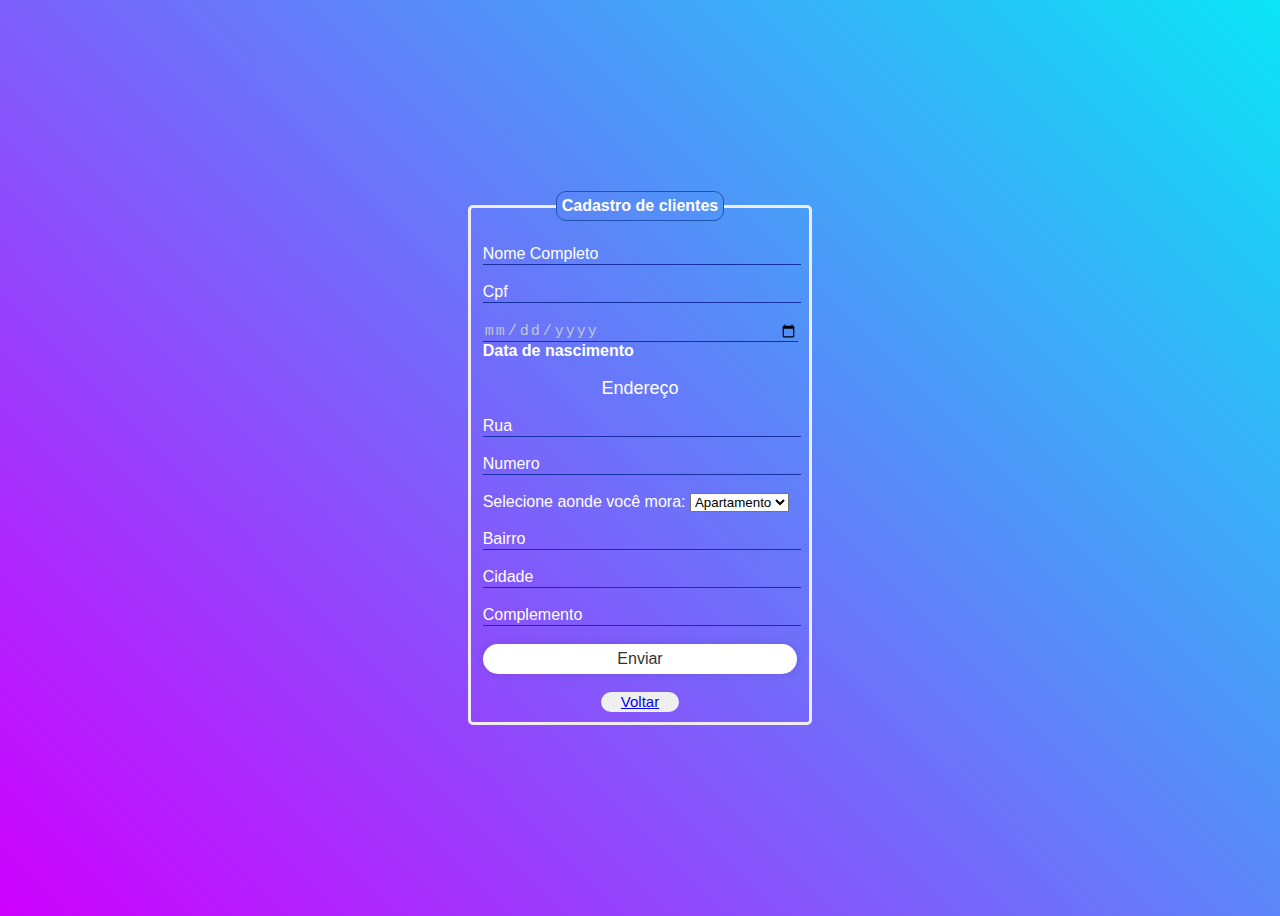
<file: formulario.html>
<!DOCTYPE html>
<html lang="pt">

<head>
    <meta charset="UTF-8">
    <link rel="stylesheet" href="formulario.css">
    <link rel="stylesheet" href="./responsivo2.css">
    <meta name="viewport" content="width=device-width, initial-scale=1.0">
    <title>cadastro</title>
</head>

<body>
    
    <div class="box">
        
        <form action=""></form>
        <fieldset>
            <legend><b>Cadastro de clientes</b></legend>
            <br>
            <div class="inputBox">
                <input type="text" name="nome" id="nome" class="inputUser" required>
                <label for="nome" class="labelInput">Nome Completo</label>
            </div>
            <br>

            <div class="inputBox">
                <input type="text" name="cpf" id="cpf" class="inputUser" required>
                <label for="cpf" class="labelInput">Cpf</label>
            </div>
            <br>

            <div class="inputBox">
                <input type="date" name="data_nascimento" id="data_nascimento" class="inputUser" required>
                <label for="data_nascimento"><b>Data de nascimento</b></label>
            </div>
           

            <div class="inputBox">
              
               <p>Endereço</p>
             
            </div>

            <div class="inputBox">
                <input type="text" name="rua" id="rua" class="inputUser" required>
                <label for="rua" class="labelInput">Rua</label><br>

            </div>
         
            <div class="inputBox">
                <input type="text" name="numero" id="numero" class="inputUser" required>
                <label for="numero" class="labelInput">Numero</label><br>

            </div>

            <div class="inputBox">
                <label for="domicilio">Selecione aonde você mora:</label>
                <select id="domicilio" name="domicilio">
                    <option value="apartamento">Apartamento</option>
                    <option value="apartamento">Casa</option>
                </select>
            </div>
            <br>
            <div class="inputBox">
                <input type="text" name="bairro" id="bairro" class="inputUser" required>
                <label for="bairro" class="labelInput">Bairro</label><br>


            </div>
          
          

            <div class="inputBox">
                <input type="text" name="cidade" id="cidade" class="inputUser" required>
                <label for="cidade" class="labelInput">Cidade</label><br>

            </div>
           
            <div class="inputBox">
                <input type="text" name="complemento" id="complemento" class="inputUser" required>
                <label for="complemento" class="labelInput">Complemento</label><br>

            </div>
        
            <center>
            <button type="submit" class="btn">Enviar</button><br>
			<br><button type="submit" class="btn2"><a href="index.html">Voltar</button>

            </center>

        </fieldset>


    </div>

</body>

</html>
</file>
<file: formulario.css>
/* flexbox no body pro formulario ficar sempre no meio */
/* botei height: 100vh pra ele ocupar a tela toda */
body{
    font-family: Arial, Helvetica, sans-serif;
    background-image: linear-gradient(45deg, rgb(207, 0, 254), rgb(10, 229, 245));
    display: flex;
    flex-direction: column;
    align-items: center;
    justify-content: center;
    height: 100vh;
}
/* tirei o position absolute e o top e left 50% */
.box{
   color: white;
   background-color:rgb#F0F8FF;
   padding: 15px;
   border-radius: 25px;
}


fieldset{
    border: solid rgb(242, 235, 243);
    border-radius: 5px;
   
}

legend{
    border: 1px solid rgb(30, 84, 176);
    padding: 5px;
    text-align: center;
    background-color:linear-gradient(45deg, rgb(247, 0, 255), rgba(5, 223, 248, 0.97));
    border-radius: 10px;
    color: white;
}

.inputBox{
    position:relative;
}
.inputBox p{
    font-family: Arial, Helvetica, sans-serif;
    text-align:center;
    font-size: 18px;


}
.inputUser{
    background: none;
    border: none;
    border-bottom: 1px solid rgb(22, 48, 162);
    outline: none;
    color: rgb(192, 199, 211);
    font-size: 15px;
    width: 100%;
    letter-spacing: 2px;
}
.labelInput{
    position: absolute;
    top: 0px;
    left: 0px;
    pointer-events: none;
    transition: .5s;
}
.inputUser:focus ~ .labelInput,
.inputUser:valid ~ .labelInput{
    top: -13px;
    font-size: 10px;
    color:rgb(242, 235, 243);
}



.btn{
    width: 100%;
    height: 30px;
    background: #fff;
    border: none;
    outline: none;
    border-radius: 40px;
    box-shadow: 0 0 10px rgb(0, 0, 0, .1);
    text-decoration: none;
    cursor: pointer;
    font-size: 16px;
    color: #333;
}
.btn2{
    width: 25%;
    height: 20px;
    background-image: rgba(151, 236, 239, 0.1);
    border: none;
    text-decoration:none;
    border-radius: 40px;
    cursor: pointer;
    font-size: 15px;
    text-align:center;
    text-decoration: none;
}
</file>
<file: responsivo2.css>
@media(max-width: 1280px) {
    
    .cabecalho {
        padding: 30px;
    }

    .sobre {
        flex-direction: column;
        align-items: center;
        margin: 50px 0;
        gap: 30px;
    }

    .sobre .informacoes {
        max-width: 100%;
        text-align: center;
        align-items: center;
    }

    .produtos .container-imagens {
        padding: 0 30px;
    }
}

@media(max-width: 425px) {
    .sobre .informacoes h1 {
        font-size: 30px;
    }

    .sobre .informacoes p {
        font-size: 16px;
        
    }

    .sobre .container-foto img {
        max-width: 320px;
    }

    .produtos {
        padding: 30px;
    }
}
</file>
